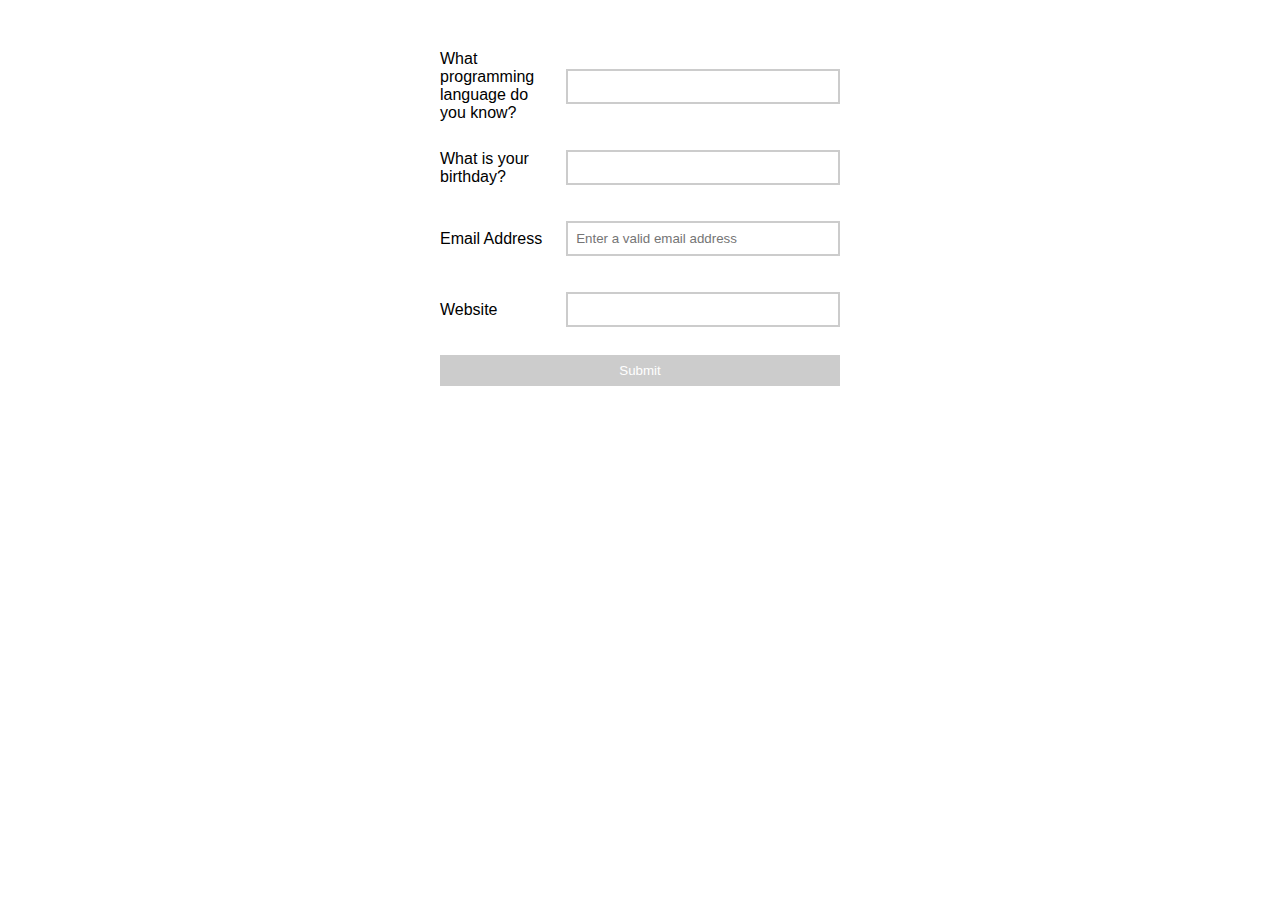
<file: kelesbatuActivity8.html>
<!DOCTYPE html>
<html lang="en">
<head>
    <meta charset="UTF-8">
    <meta name="viewport" content="width=device-width, initial-scale=1.0">
    <title>Datepicker Example</title>
    <link rel="stylesheet" href="jquery-ui.css">
    <link rel="stylesheet" href="kelesbatuActivity8.css">
    <script type="text/javascript" src="jquery.js"></script>
    <script type="text/javascript" src="jquery-ui.js"></script>
    <script type="text/javascript" src="kelesbatuActivity8.js"></script>
    <link rel="stylesheet" href="https://cdnjs.cloudflare.com/ajax/libs/font-awesome/6.0.0-beta3/css/all.min.css">
</head>
<body>
    <form action="/submit_form" method="post">
        <div class="form-group">
            <label for="programming">What programming language do you know?</label>
            <input type="text" id="programming" name="programming" required>
            <span class="input-icon"></span>
        </div>

        <div class="form-group">
            <label for="birthday">What is your birthday?</label>
            <input type="text" id="birthday" name="birthday" required>
            <span class="input-icon"></span>
        </div>

        <div class="form-group">
            <label for="email">Email Address</label>
            <input type="email" id="email" name="email" placeholder="Enter a valid email address" required>
            <span class="input-icon"></span>
        </div>

        <div class="form-group">
            <label for="website">Website</label>
            <input type="url" id="website" name="website" required>
            <span class="input-icon"></span>
        </div>

        <input type="submit" value="Submit">
    </form>
    <div id="form-data-display"></div>
</body>
</html>
</file>
<file: kelesbatuActivity8.css>
form {
    width: 400px;
    margin: 50px auto;
    font-family: Arial, sans-serif;
}
.form-group {
    margin-bottom: 20px;
    display: flex;
    align-items: center;
}
label {
    width: 40%; 
    margin-right: 10px; 
}


input[type="submit"] {
    width: 100%;
    padding: 8px;
    background-color: #ccc;
    color: white;
    border: none;
    cursor: pointer;
}
input[type="submit"]:hover {
    background-color: red;
}

input[type="text"], input[type="email"], input[type="url"] {
    width: calc(100% - 40px); 
    padding: 8px;
    margin: 8px 0;
    box-sizing: border-box;
    border: 2px solid #ccc;
    padding-right: 34px;
    position: relative;
}

.input-icon {
    transform: translateY(-50%);
    color: #ccc;
    font-size: 16px;
}
input:valid + .input-icon {
    color: green;
    content: '\f00c';
}

input:invalid + .input-icon {
    color: red;
    content: '\f00d'; 
}
</file>
